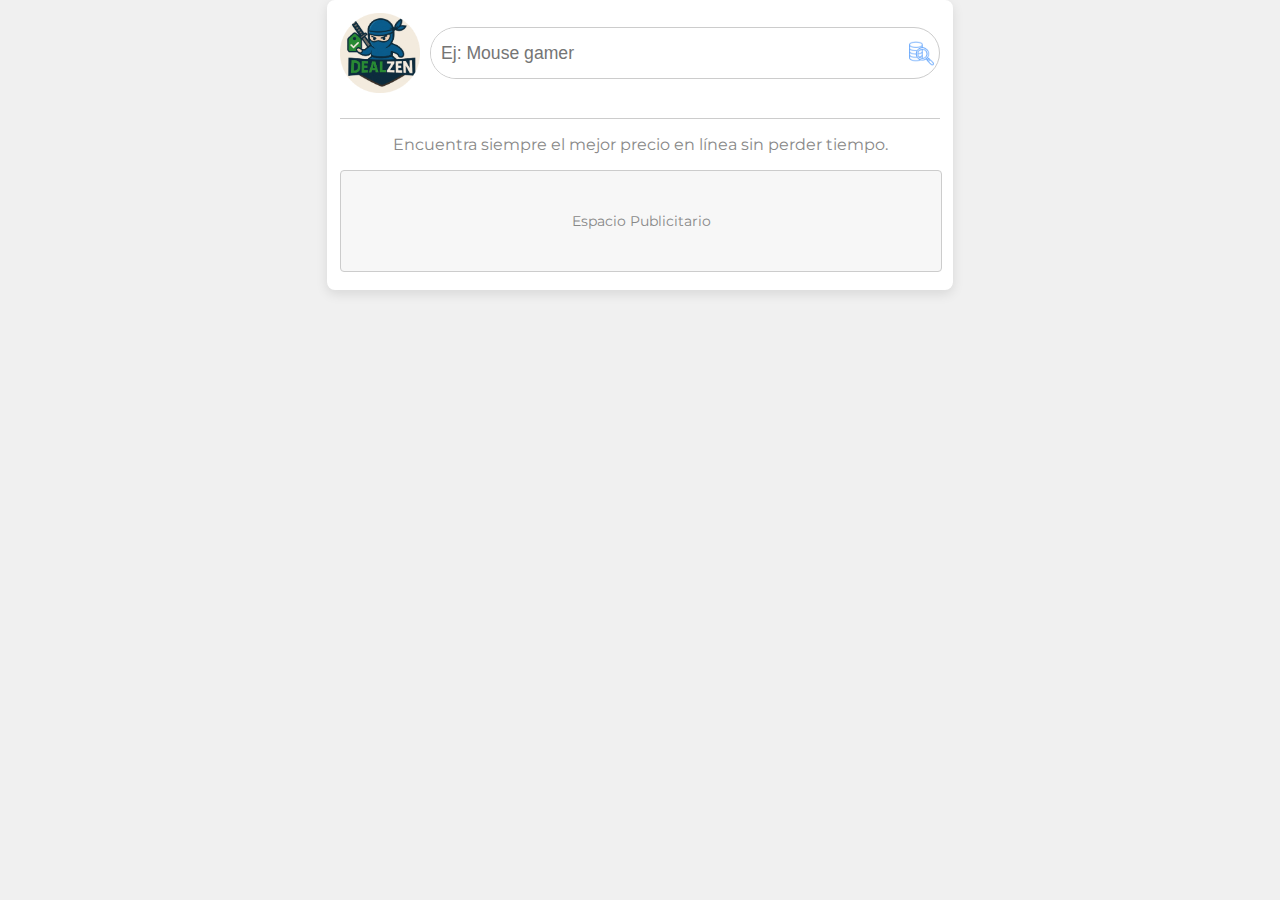
<file: index.html>
<!DOCTYPE html>
<html>
    <meta charset="UTF-8">
<head>
    <title>Dealzen - Comparador SV</title>
    <link rel="stylesheet" type="text/css" href="styles.css">
    <link href="https://fonts.googleapis.com/css2?family=Montserrat:wght@400;700&display=swap" rel="stylesheet">
    <script src="chart.min.js"></script>
</head>
<body>
    <div class="container">
        <header>
            <img src="icons/dealzen_logo.png" alt="DealZen Logo" class="logo">
            <div class="search-box">
                <input type="text" id="search-input" placeholder="Ej: Mouse gamer">
                <button id="search-button">
                    <img src="icons/search_icon.png" alt="Buscar" id="search-icon-img">
                </button>
            </div>
        </header>

        <div id="product-header-container">
            
        </div>
        
        <div id="results-container" class="results-container">
            <p class="placeholder-text">Encuentra siempre el mejor precio en línea sin perder tiempo.</p>
        </div>

        <div id="chart-wrapper" class="chart-container"> 
            <h3>Historial de Precios</h3>
            <canvas id="priceChart"></canvas>
        </div>

        <div id="ad-container">
            <p>Espacio Publicitario</p>
        </div>
    </div>
    <script src="script.js"></script>
</body>
</html>
</file>
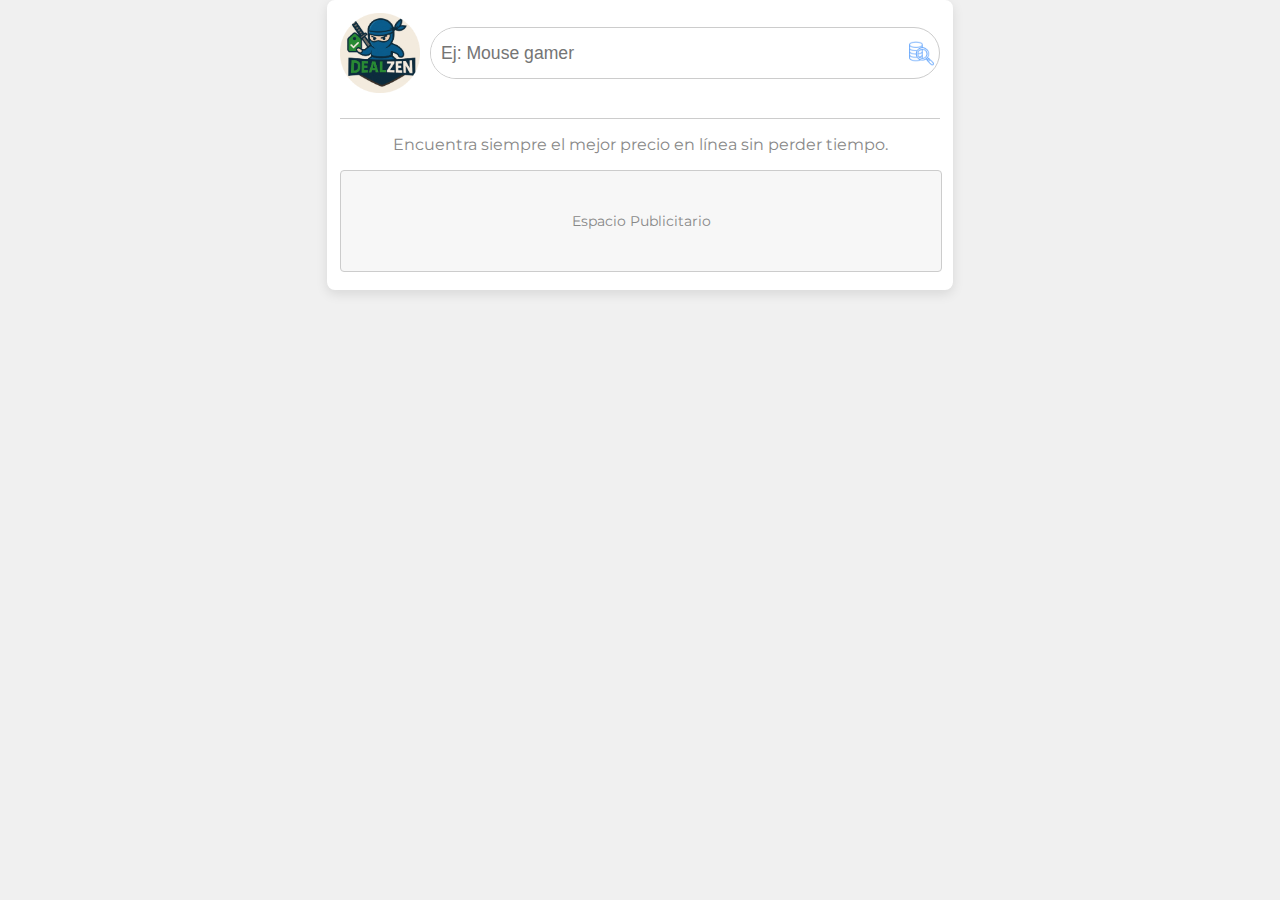
<file: popup.html>
<!DOCTYPE html>
<html>
    <meta charset="UTF-8">
<head>
    <title>DealZen Comparador</title>
    <link rel="stylesheet" type="text/css" href="styles.css">
    <link href="https://fonts.googleapis.com/css2?family=Montserrat:wght@400;700&display=swap" rel="stylesheet">
    <script src="chart.min.js"></script>
</head>
<body>
    <div class="container">
        <header>
            <img src="icons/dealzen_logo.png" alt="DealZen Logo" class="logo">
            <div class="search-box">
                <input type="text" id="search-input" placeholder="Ej: Mouse gamer">
                <button id="search-button">
                    <img src="icons/search_icon.png" alt="Buscar" id="search-icon-img">
                </button>
            </div>
        </header>

        <div id="product-header-container">
            
        </div>
        
        <div id="results-container" class="results-container">
            <p class="placeholder-text">Encuentra siempre el mejor precio en línea sin perder tiempo.</p>
        </div>

        <div id="chart-wrapper" class="chart-container"> 
            <h3>Historial de Precios</h3>
            <canvas id="priceChart"></canvas>
        </div>

        <div id="ad-container">
            <p>Espacio Publicitario</p>
        </div>
    </div>
    <script src="script.js"></script>
</body>
</html>
</file>
<file: styles.css>
body {
    font-family: 'Montserrat', sans-serif;
    margin: 0;
    padding: 0;
    background-color: #f0f0f0;
    color: #000000;
    overflow-x: hidden;
}

.container {
    width: 100%;
    max-width: 600px;
    margin: 0 auto;
    box-shadow: 0 4px 12px rgba(0, 0, 0, 0.1);
    border: 3px solid #ffffff; 
    padding: 10px;
    background-color: white;
    border-radius: 8px;
}

header {
    display: flex;
    align-items: center;
    margin-bottom: 15px;
}

.logo {
    width: 80px;
    height: 80px;
    margin-right: 10px;
}

.search-box {
    display: flex;
    flex-grow: 1;
    border: 1px solid #ccc;
    border-radius: 30px;
    overflow: hidden;
    height: 50px;
}

#search-input {
    flex-grow: 1;
    border: none;
    padding: 10px 10px;
    outline: none;
    font-size: 1.1em;
}

#search-button {
    background-color: transparent;
    border: none;
    padding: 5px 5px 5px 5px;
    cursor: pointer;
    outline: none;
    display: flex;
    align-items: center;
    justify-content: center;
    height: 100%;
}

#search-icon-img {
    width: 25px;
    height: 25px;
    object-fit: contain;
}

#product-header-container {
    text-align: center;
    margin-bottom: 15px;
    position: relative; /* Contenedor para las flechas */
    padding-bottom: 10px;
    border-bottom: 1px solid #ccc;
}

#product-header-container h2 {
    font-size: 1.2em;
    margin: 5px 0 10px 0;
    font-weight: bold;
}

#product-header-image {
    width: 150px;
    height: 150px;
    object-fit: contain;
}

.product-display-wrapper {
    position: relative;
    display: inline-block;
    margin-bottom: 10px;
}

.nav-arrow {
    position: absolute;
    top: 50%;
    transform: translateY(-50%);
    background-color: rgba(0, 0, 0, 0.5);
    color: white;
    border: none;
    border-radius: 50%;
    width: 40px;
    height: 40px;
    font-size: 24px;
    cursor: pointer;
    display: flex;
    align-items: center;
    justify-content: center;
    z-index: 10;
    transition: background-color 0.2s;
}

.nav-arrow:hover {
    background-color: rgba(0, 0, 0, 0.8);
}

.nav-arrow.prev { left: 0; }
.nav-arrow.next { right: 0; }

.hidden { display: none; }

.results-container {
    margin-bottom: 15px;
}

.placeholder-text {
    text-align: center;
    color: #888;
}

.store-card:last-child {
    margin-bottom: 0;
}

.store-logo {
    width: 60px;
    height: 60px;
    object-fit: contain;
}

.store-card {
    border: 1px solid #ccc;
    border-radius: 20px;
    padding: 10px;
    margin-bottom: 10px;
    display: flex;
    align-items: center;
    gap: 25px;
    position: relative;
    justify-content: space-between;
}

.product-details {
    flex-grow: 1;
    text-align: center;
    min-width: 120px;
}

.feature-icons {
    display: flex;
    flex-direction: row;
    align-items: center;
    justify-content: center;
    padding-right: 10px;
    font-size: 1.1em;
    gap: 10px;
}

.feature-icon {
    font-size: 1.2em;
    display: flex;
    align-items: center;
    gap: 10px;
}

.feature-available {
    color: #2ECC71;
}

.feature-icon.feature-unavailable {
    color: #95A5A6;
    opacity: 0.15;
}

.best-buy-badge {
    position: absolute;
    top: -10px;
    right: -10px;
    background-color: #FFD700;
    color: #333;
    padding: 3px 8px;
    border-radius: 10px;
    font-size: 0.75em;
    font-weight: bold;
    border: 1px solid #c0a000;
    z-index: 10;
    box-shadow: 1px 1px 3px rgba(0,0,0,0.2);
    transform: rotate(5deg);
}

.product-details {
    flex-grow: 1;
}

.store-name {
    font-weight: bold;
    color: #000080;
    margin-bottom: 5px;
}

.product-price {
    font-size: 1.2em;
    font-weight: bold;
    color: #C0392B;
    display: block;
    margin-top: 5px;
}

.product-link {
    font-size: 0.9em;
    color: #007bff;
    text-decoration: none;
}

.product-link:hover {
    text-decoration: underline;
}

.chart-container {
    padding: 10px;
    border: 1px solid #ccc;
    border-radius: 8px;
    display: none;
}

.chart-container h3 {
    text-align: center;
    margin-top: 0;
    margin-bottom: 15px;
}

#ad-container {
    width: 100%;
    max-width: 100%;
    height: 100px;
    margin-top: 15px;
    margin-bottom: 5px;
    
    background-color: #f7f7f7;
    border: 1px solid #ccc;
    border-radius: 4px;
    
    display: flex;
    justify-content: center;
    align-items: center;
    text-align: center;
    
    font-size: 0.9em;
    color: #888;
}
</file>
